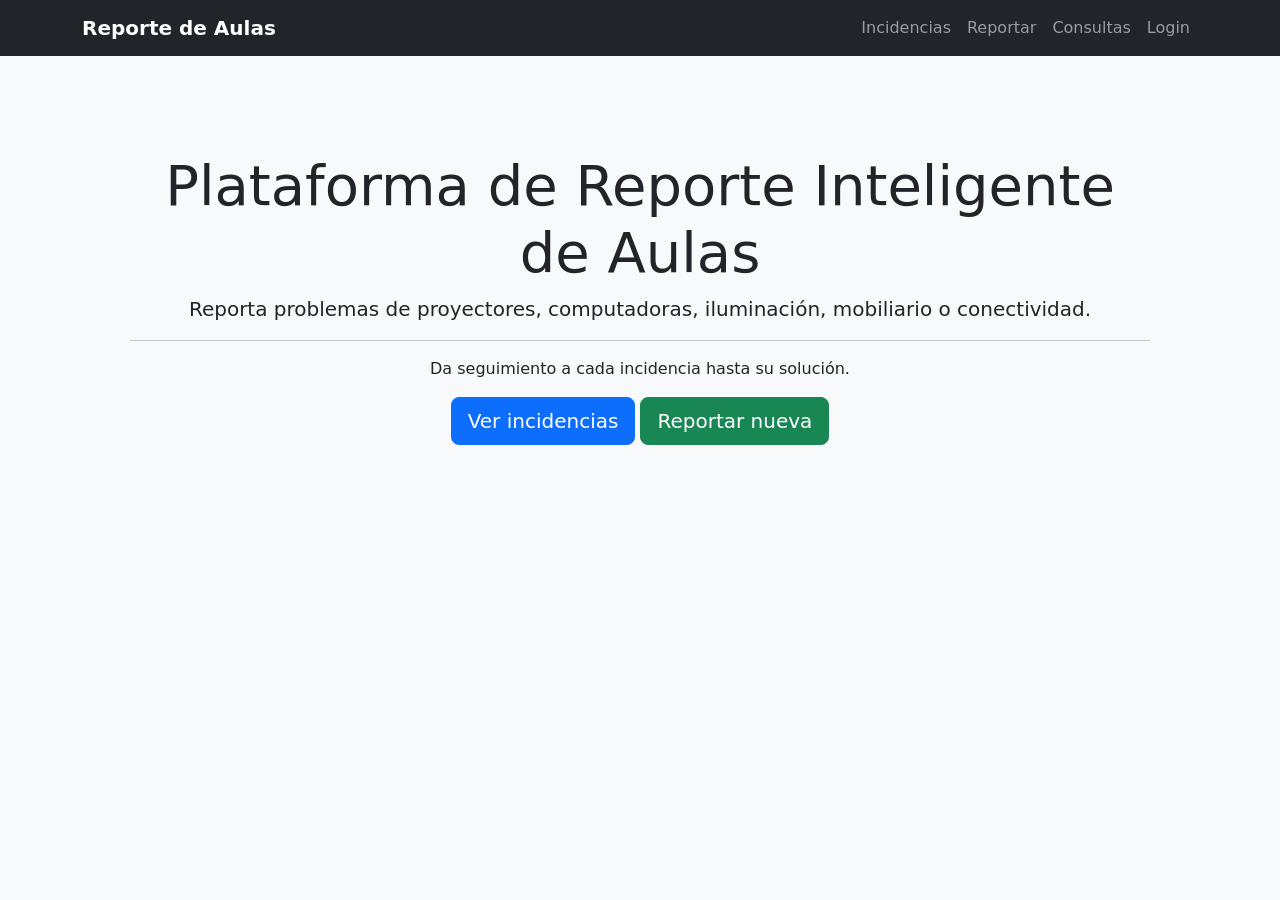
<file: index.html>
<!DOCTYPE html>
<html lang="es">
<head>
    <meta charset="UTF-8">
    <title>Inicio - Reporte Inteligente de Aulas</title>
    <link href="https://cdn.jsdelivr.net/npm/bootstrap@5.3.0/dist/css/bootstrap.min.css" rel="stylesheet">
    <link rel="stylesheet" href="css/estilo.css">
    <link href="consultas.html">
</head>
<body>
  
    <nav class="navbar navbar-expand-lg navbar-dark bg-dark">
        <div class="container">
            <a class="navbar-brand" href="/">Reporte de Aulas</a>
            <button class="navbar-toggler" type="button" data-bs-toggle="collapse" data-bs-target="#navbarNav">
                <span class="navbar-toggler-icon"></span>
            </button>
            <div class="collapse navbar-collapse" id="navbarNav">
                <ul class="navbar-nav ms-auto">
                    <li class="nav-item"><a class="nav-link" href="dashboard.html">Incidencias</a></li>
                    <li class="nav-item"><a class="nav-link" href="reporte.html">Reportar</a></li>
                    <li class="nav-item"><a class="nav-link" href="consultas.html">Consultas</a></li>
                    <li class="nav-item" id="authLink"><a class="nav-link" href="login.html">Login</a></li>
                </ul>
            </div>
        </div>
    </nav>

    <div class="container mt-5">
        <div class="p-5 bg-light rounded-3 text-center">
            <h1 class="display-4">Plataforma de Reporte Inteligente de Aulas</h1>
            <p class="lead">Reporta problemas de proyectores, computadoras, iluminación, mobiliario o conectividad.</p>
            <hr>
            <p>Da seguimiento a cada incidencia hasta su solución.</p>
            <a class="btn btn-primary btn-lg" href="dashboard.html">Ver incidencias</a>
            <a class="btn btn-success btn-lg" href="reporte.html">Reportar nueva</a>
        </div>
    </div>

    <script src="https://cdn.jsdelivr.net/npm/bootstrap@5.3.0/dist/js/bootstrap.bundle.min.js"></script>
    <script>
        
        const token = localStorage.getItem('access_token');
        const authLink = document.getElementById('authLink');
        if (token) {
            authLink.innerHTML = '<a class="nav-link" href="#" onclick="logout()">Cerrar sesión</a>';
        }
        function logout() {
            localStorage.removeItem('access_token');
            window.location.href = '/login';
        }
    </script>
</body>
</html>
</file>
<file: css/estilo.css>
body {
    background-color: #f8f9fa;
}
.navbar-brand {
    font-weight: bold;
}
.card {
    border-radius: 10px;
    box-shadow: 0 2px 10px rgba(0,0,0,0.1);
}
.table-responsive {
    margin-top: 20px;
}
.badge-pendiente { background-color: #ffc107; }
.badge-proceso { background-color: #17a2b8; }
.badge-resuelta { background-color: #28a745; }
.filter-card {
    background: white;
    padding: 15px;
    border-radius: 8px;
    margin-bottom: 20px;
}
.estado-select {
    min-width: 120px;
}
</file>
<file: templates/css/estilo.css>
body {
    background-color: #f8f9fa;
}
.navbar-brand {
    font-weight: bold;
}
.card {
    border-radius: 10px;
    box-shadow: 0 2px 10px rgba(0,0,0,0.1);
}
.table-responsive {
    margin-top: 20px;
}
.badge-pendiente { background-color: #ffc107; }
.badge-proceso { background-color: #17a2b8; }
.badge-resuelta { background-color: #28a745; }
.filter-card {
    background: white;
    padding: 15px;
    border-radius: 8px;
    margin-bottom: 20px;
}
.estado-select {
    min-width: 120px;
}
</file>
